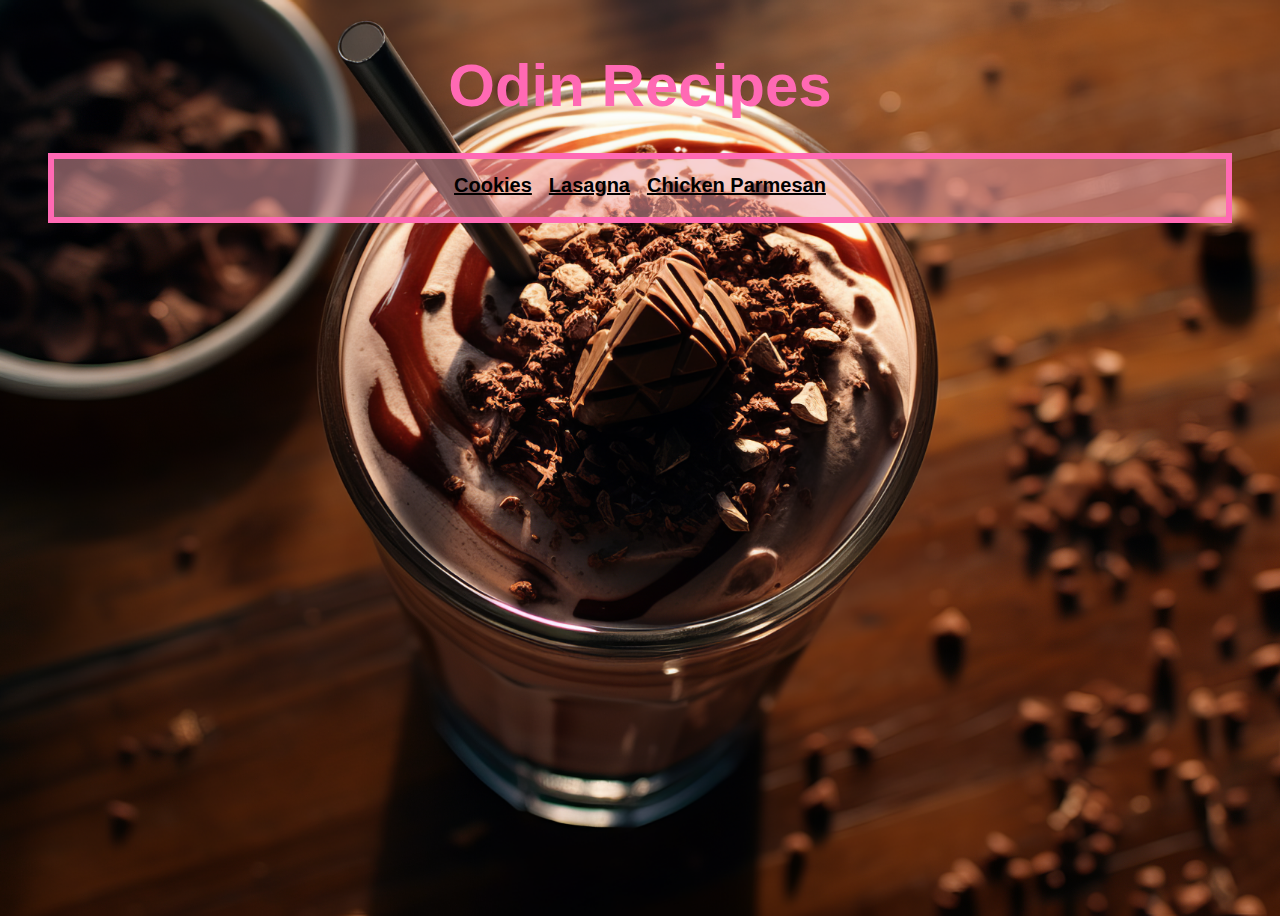
<file: index.html>
<!DOCTYPE html>
<html lang="en">

<head>
    <meta charset="UTF-8">
    <meta name="viewport" content="width=device-width, initial-scale=1.0">
    <title>Home Page</title>
    <link rel="stylesheet" href="style.css">
</head>

<body>
    <div class="container">
        <div class="logo">
            <h1>Odin Recipes</h1>
        </div>
        <ul class="links">
            <li class="list"><a class="recipes" href="./recipes/cookies.html">Cookies</a></li>
            <li class="list"><a class="recipes" href="./recipes/lasagna.html">Lasagna</a></li>
            <li class="list"><a class="recipes" href="./recipes/chicken.html">Chicken Parmesan</a></li>
        </ul>
    </div>
</body>

</html>
</file>
<file: style.css>
* {
    font-family: helvetica, 'Times New Roman', serif;
    box-sizing: border-box;
}

body {
    background-image: url(miloshake.png);
    background-size: cover;
    background-position: center;
    background-repeat: no-repeat;
    height: 100vh;
}

.container {
    margin: 0 auto;
    height: 100vh;
    width: 100%;
    max-width: 1300px;
    padding: 0 50px;
}

.logo {
    color: hotpink;
    text-align: center;
    font-size: 130px;
}

.links {
    background: #f2a5ad80;
    height: 100px;
    font-size: 60px;
    text-align: center;
    padding: 10px;
    margin: -10px;
    border: 6px solid hotpink;
}

.links .list {

    display: inline-block;
}

.links .recipes {
    margin: 5px;
    padding: 10px;
    font-size: 45px;
    color: #000000;
    font-weight: bold;
}

@media screen and (max-width: 600px) {
    .logo {
        font-size: 26px;
        padding: 3px
    }

    .links {
        height: 70px;
        font-size: 25px;
    }

    .links .recipes {
        font-size: 17px;
        margin: 1px;
        padding: 4px;
    }
}


@media screen and (min-width: 600px) {
    .logo {
        font-size: 30px;
        padding: 3px
    }

    .links {
        height: 70px;
        font-size: 25px;
    }

    .links .recipes {
        font-size: 20px;
        margin: 1px;
        padding: 4px;
    }
}
</file>
